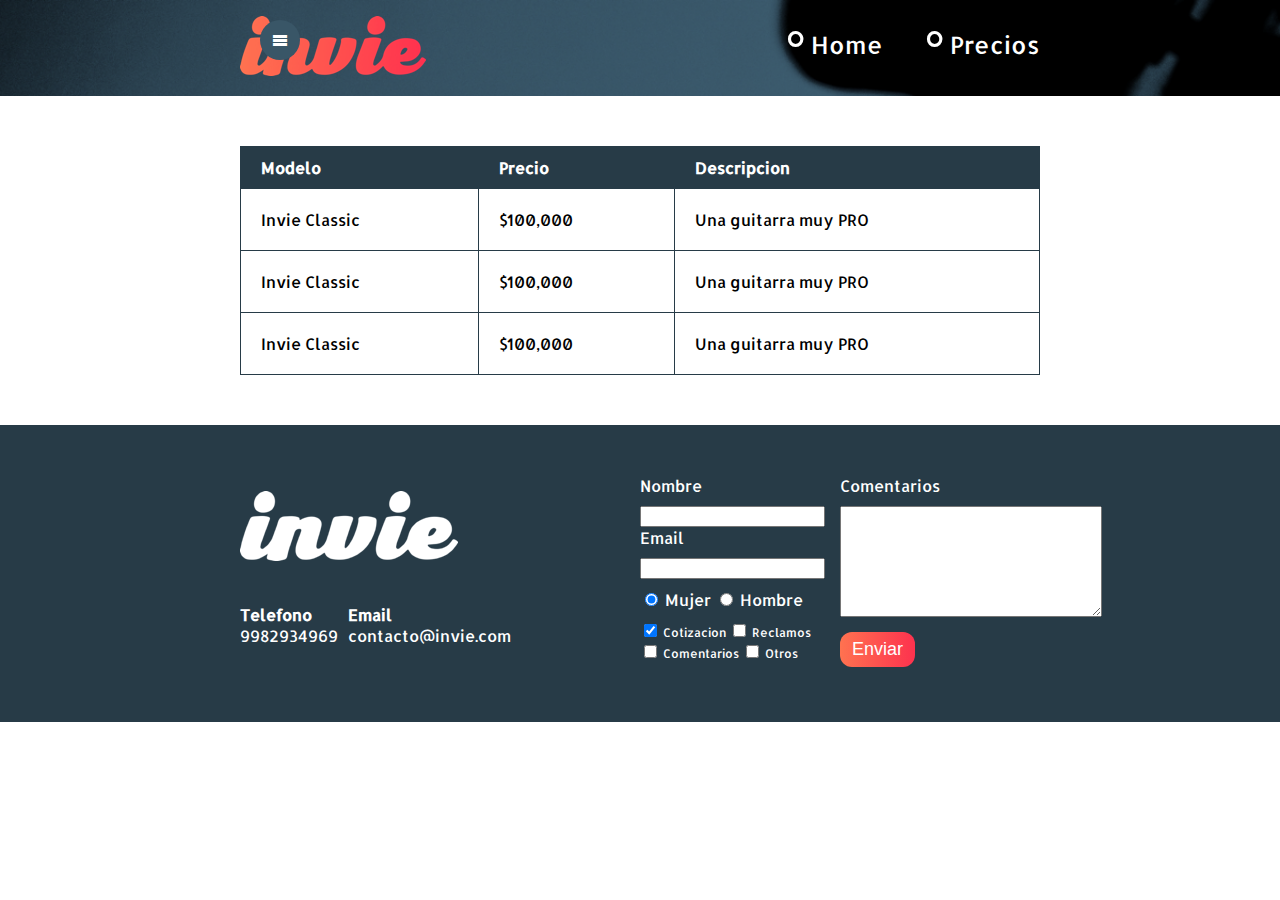
<file: precios.html>
<!DOCTYPE html>
<html lang="es">
<head>
    <meta charset="utf-8">
    <meta name="viewport" content="width=device-width, initial-scale=1, user-scalable=no">
    <title>Precios de tus mejores</title>
    <link href="https://fonts.googleapis.com/css?family=Montserrat:400,700" rel="stylesheet">
    <link href="https://fonts.googleapis.com/css?family=Allerta" rel="stylesheet">
    <link rel="stylesheet" href="css/invie.css">
</head>
<body>
    <header id="header" class="header background"> <!-- header -->
        <div class="contenedor">
            <figure class="logotipo"> <!--logotipo-->
                <img src="images/invie.png" alt="Invie Logotipo" width="186" height="60">
            </figure>
            <span id="burger-button" class="burger-button icon-menu"></span>
            
            <nav id="menu" class="menu">
                <ul>
                    <li><a href="index.html">Home</a></li>
                    <li><a href="precios.html">Precios</a></li>
                    
                </ul>
            </nav>
        </div>
        
    </header>

    <section class="tabla">
        <div class="contenedor">
            <table>
                <thead>
                    <tr>
                        <th>Modelo</th>
                        <th>Precio</th>
                        <th>Descripcion</th>
                    </tr>
                </thead>
                <tbody>
                    <tr>
                        <td>Invie Classic</td>
                        <td>$100,000</td>
                        <td>Una guitarra muy PRO</td>
                    </tr>
                    <tr>
                        <td>Invie Classic</td>
                        <td>$100,000</td>
                        <td>Una guitarra muy PRO</td>
                    </tr>
                    <tr>
                        <td>Invie Classic</td>
                        <td>$100,000</td>
                        <td>Una guitarra muy PRO</td>
                    </tr>
                </tbody>
            </table>
        </div>
        
    </section>
    <footer class="footer">
        <div class="contenedor">
            <div class="contacto">
                <img src="images/invie-white.png" alt="Logotipo Blanco">
                <a href="tel:+529982934969"><strong>Telefono</strong><span>9982934969</span></a>
                <a href="mailto:contacto@invie.com"><strong>Email</strong><span>contacto@invie.com</span></a>
                
            </div>
            <form class="formulario">
                <div class="col-1">
                    <label for="nombre">Nombre</label>
                    <input type="text" id="nombre" name="nombre" required>
                    <label for="email">Email</label>
                    <input type="email" id="email" name="email" required>
    
                    <div class="sexo">
                        <label for="mujer">
                            <input type="radio" id="mujer" name="sexo" value="mujer" checked> Mujer
                        </label>
                        <label for="hombre">
                            <input type="radio" id="hombre" name="sexo" value="hombre"> Hombre
                        </label>
                    </div>
    
                    <div class="intereses">
                        <label for="cotizacion">
                            <input type="checkbox" id="cotizacion" name="intereses" value="cotizacion" checked> Cotizacion
                        </label>
                        <label for="reclamos">
                            <input type="checkbox" id="reclamos" name="intereses" value="reclamos"> Reclamos
                        </label>
                        <label for="comentarios">
                            <input type="checkbox" id="comentarios" name="intereses" value="comentarios"> Comentarios
                        </label>
                        <label for="otros">
                            <input type="checkbox" id="otros" name="intereses" value="otros"> Otros
                        </label>
                    </div>
                </div>
                

                <div class="col-2">
                    <label for="mensaje">Comentarios</label>
                    <textarea name="mensaje" id="mensaje" cols="30" rows="7"></textarea>
                    <input type="submit" value="Enviar" class="button">
                </div>
            </form>
        </div>
        
    </footer>

    <script>
        var $burgerButton = document.getElementById('burger-button');
        var $menu = document.getElementById('menu');
        var mediaQuerie = window.matchMedia('(max-width: 500px)');
        mediaQuerie.addListener(media);
        function toggleMenu(){
            $menu.classList.toggle('active');
            $burgerButton.classList.toggle('icon-close');
        }
        function media(){
            if(mediaQuerie.matches){
                $burgerButton.addEventListener('click',toggleMenu);
                
            }else{
                $burgerButton.removeEventListener('click',toggleMenu);
            }
        }
        media();
        
    </script>
</body>
</html>
</file>
<file: css/invie.css>
@font-face {
    font-family: 'icomoon';
    src:  url('../fonts/icomoon.eot?z5290s');
    src:  url('../fonts/icomoon.eot?z5290s#iefix') format('embedded-opentype'),
      url('../fonts/icomoon.ttf?z5290s') format('truetype'),
      url('../fonts/icomoon.woff?z5290s') format('woff'),
      url('../fonts/icomoon.svg?z5290s#icomoon') format('svg');
    font-weight: normal;
    font-style: normal;
  }
  
  [class^="icon-"], [class*=" icon-"] {
    /* use !important to prevent issues with browser extensions that change fonts */
    font-family: 'icomoon' !important;
    speak: none;
    font-style: normal;
    font-weight: normal;
    font-variant: normal;
    text-transform: none;
    line-height: 1;
  
    /* Better Font Rendering =========== */
    -webkit-font-smoothing: antialiased;
    -moz-osx-font-smoothing: grayscale;
  }
  
  .icon-phone:before {
    content: "\e942";
  }
  .icon-envelop:before {
    content: "\e945";
  }
  .icon-menu:before {
    content: "\e9bd";
  }
  .icon-close:before {
    content: "\ea0d";
  }
  
/*font-family: 'Allerta', sans-serif*/
/*font-family: 'Montserrat', sans-serif;*/
body{
    font-family: 'Allerta', sans-serif;
    margin: 0;
    padding: 0;
}
table{
    width: 100%;

}
th{
    background: #273b47;
    color: #fff;
}
th{
    padding: 10px 20px;
    text-align: left;
}
td{
    padding: 20px;
}
table, td,th{
    border: 1px solid #273b47;
    border-collapse: collapse;
}
input, textarea{
    outline: 0;
}
input:focus, textarea:focus{
    background: lightgrey;
}
.background{
    background-image: url('../images/background.png');
    background-size: cover;
    background-repeat: no-repeat;
}
.titulo{
    font-family: 'Montserrat', sans-serif;
    font-size: 70px;
    margin-bottom: 0;
    margin-top: 70px;
}
.titulo span{
    text-decoration: underline;
}
.contenedor{
    max-width: 800px;
    margin: auto;
    position: relative;
}
.button{
    border-radius: 12px;
    background: #fd324e;
    color: #fff;
    border: none;
    padding: 7px 12px;
    text-decoration: none;  
    font-size: 18px;
    background: linear-gradient(to left, #fd324e, #ff7250);
    cursor: pointer;
}
.title-a{
    font-size: 24px;
    margin-top: 0;
}
.guitarras{
    color: #1f313c;
    margin-bottom: 60px;
    
}
.guitarras h2{
    font-family: 'Montserrat', sans-serif;
    font-size: 35px;
}
.title-b{
    font-size: 50px;
    margin-bottom: 20px;
}
.portada{
    color: #fff;
    padding: 20px;
    height: 500px;
}
.menu{
    display: inline-block;
    font-size: 24px;
    position: absolute;
    right: 0;
}
.menu li{
    display: inline-block;
    margin-left: 30px;
}
.menu a{
    color: #fff;
    text-decoration: none;
}
.logotipo{
    display: inline-block;
    margin-left: 0;
}
.portada button{
    margin-bottom: 70px;
}
.header{
    position: relative;
}

.right{
    float: right;
    position: relative;
    top: -127px;
}
.left{
    float: left;
    position: relative;
}
.guitarra{
    border-radius: 8px;
    padding: 10px;
    margin: 10px 10px 40px 10px;
    border: 1px solid #1f313c;
}
.guitarra.b{
    height: 190px;
}
.contenedor-guitarra-b{
    margin-left: 370px;
    position: relative;
    bottom: 90px;
}
.contenedor-guitarra-a{
    padding-left: 20px;
}
.guitarras ol{
    padding: 0;
}
.footer{
    background: #273b47;
    padding: 50px 10px;
}
.contacto{
    display: flex;
    width: 300px;
    flex-wrap: wrap;
    align-items: center;
}
.contacto img{
    display: block;
}
.contacto strong{
    display: block;
}
.contacto a{
    color: #fff;
    text-decoration: none;
    margin: 10px 10px 10px 0;
}
.footer .contenedor{
    display: flex;
    justify-content: space-between;
}
.formulario{
    display: flex;
    width: 400px;
    color: #fff;
}
.col-1,.col-2{
    display: flex;
    flex-direction: column;
}
.col-1{
    margin-right: 15px;
}
.col-2{
    align-items: flex-start;
}
.col-2 .button{
    margin-top: 15px;
    float: right;
}
.intereses label{
    font-size: 12px;
}
.formulario label,.sexo,.intereses{
    margin-bottom: 10px;
}
.sexo{
    margin-top: 10px;
}

.menu li:before{
    content: '∘';
    font-size: 50px;
    line-height: 20px;
    color: #fff;
}
.tabla{
    margin: 50px 0;
}
.burger-button{
    width: 40px;
    border-radius: 50%;
    line-height: 40px;
    height: 40px;
    background: #395667;
    text-align: center;
    display: inline-block;
    z-index: 5;
    position: absolute;
    left: 20px;
    top: 20px;
    color: #fff;
    cursor: pointer;
}
@media screen and (max-width: 800px){
    .tabla{
        margin: 50px 20px;
    }
    .tabla .contenedor{
        overflow: auto;
        border: 1px solid #273b47;
    }
    .titulo{
        font-size: 45px;
        margin-top: 30px;
    }
    .title-a{
        font-size: 18px;
    }
    .portada{
        height: auto;
    }
    .portada .button{
        display: inline-block;
        margin-bottom: 30px;
    }
    .guitarras{
        text-align: center;
    }
    .left, .right{
        float: none;
        position: static;
    }
    .title-b{
        margin: 0;
    }
    .guitarra li{
        list-style: none;
    }
    .guitarra.b{
        height: auto;
    }
    .contenedor-guitarra-b{
        margin: 0;
        position: static;
    }
}
@media screen and (max-width: 767px){
    .footer .contenedor{
        display: block;
    }
    .contacto{
        margin: 0 auto;
    }
    .formulario{
        display: block;
        margin: 0 auto;
        width: 300px;
    }
    .intereses label{
        display: block;
        font-size: 16px;
    }
    input[type='text'], 
    input[type='email']{
        font-size: 16px;
        padding: 5px;
    }
    input[type='radio'], 
    input[type='checkbox']{
        zoom: 1.5;
    }
    textarea{
        width: 100%;
    }
    .col-1{
        margin: 0;
    }
}
@media screen and (max-width: 650px){
    .header{
        text-align: center;
    }
    .logotipo{
        margin: 0;
    }
    .menu{
        position: static;
        display: block;
        text-align: center;
    }
    .menu ul{
        padding: 0;
    }
    .menu li:first-child{
        margin: 0;
    }
}

@media screen and (max-width: 500px){
    .portada .contenedor{
        position: static;
    }
    .header .contenedor{
        position: static;
    }
    .header{
        position: static;
    }
    .menu{
        background: rgba(255,60,88,.8);
        position: absolute;
        left: -100%;
        width: 100%;
        top: 0;
        bottom: 0;
        z-index: 2;
        right: 0;
        display: flex;
        align-items: center;
        transition: .3s;
    }
    .menu.active{
        left: 0;
    }
    .menu ul{
        flex: 1;
    }
    .menu li{
        display: block;
        margin: 0;
        padding: 8px 0;
        border-bottom: 1px solid #fff;
    }
    .menu li:first-child{
        border-top: 1px solid #fff;
    }
    .menu li:before{
        display: none;
    }
    .portada{
        text-align: center;
    }
    .titulo{
        font-size: 30px;
    }
    .title-a{
        font-size: 16px;
    }
    .guitarra img{
        width: 200px;
        height: auto;
    }
    .title-b{
        font-size: 30px;
    }
    .contenedor-guitarra-a{
        padding: 0;
    }
}
.video-responsive-contenedor{
    position: relative;
    padding-top: 56.4%;/*height*100/width*/
}
.video-responsive-src{
    position: absolute;
    top: 0;
    left: 0;
    right: 0;
    bottom: 0;
    width: 100%;
    height: 100%;
}
@media screen and (-webkit-min-device-pixel-ratio: 2){
    .background{
        background-image: url('../images/background2x.png');
    }
}
</file>
